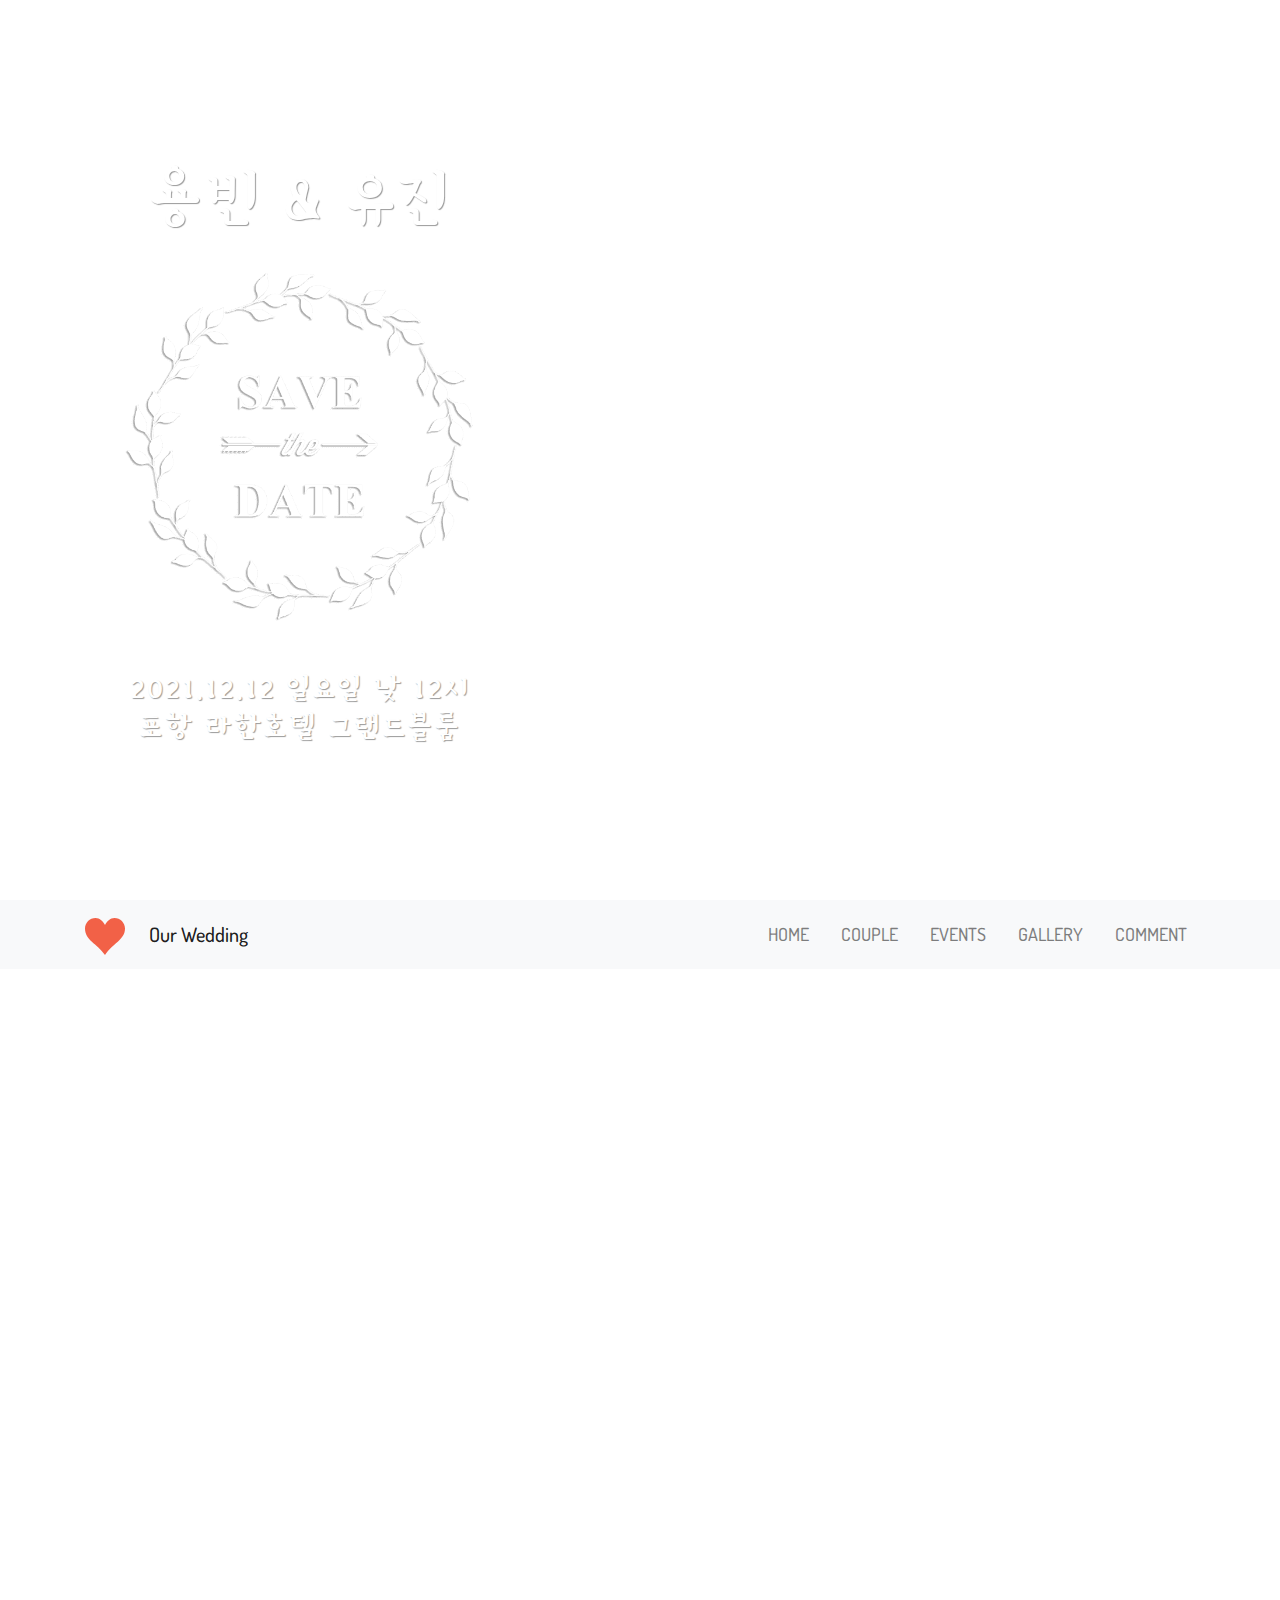
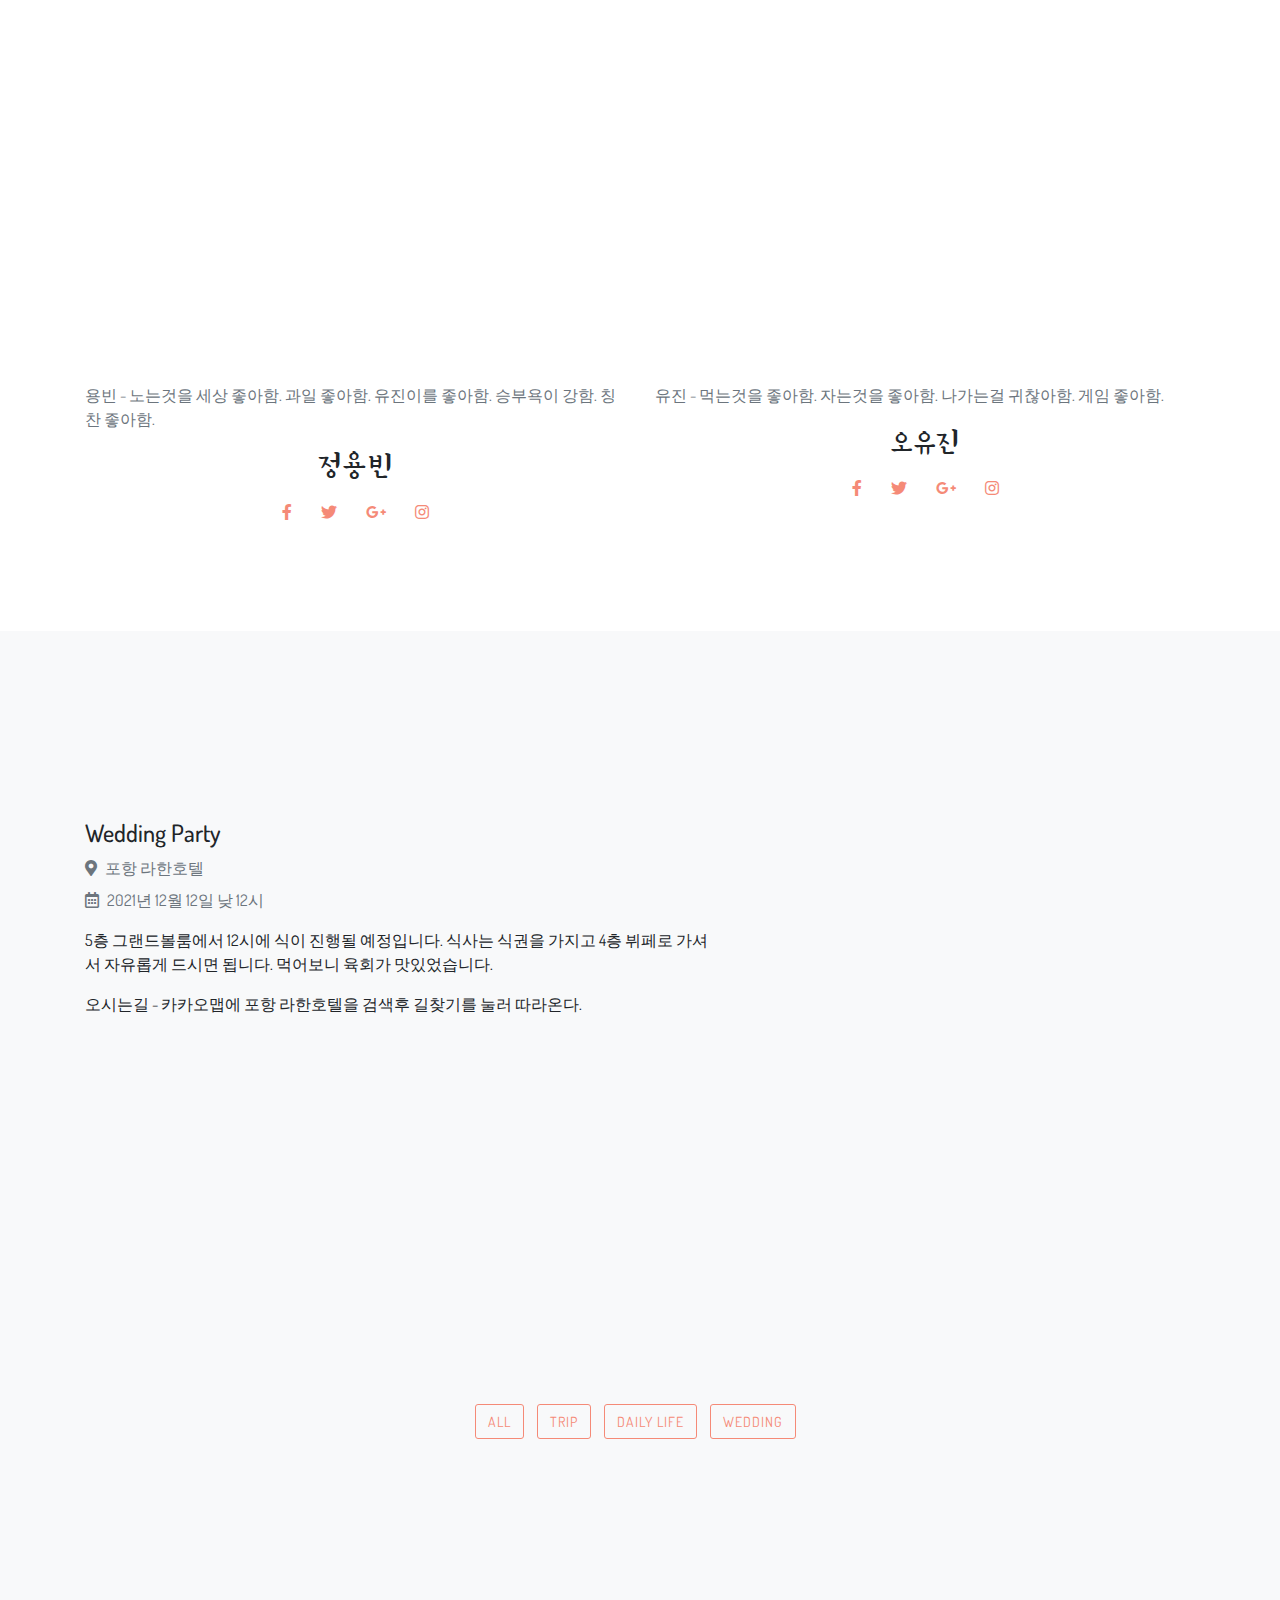
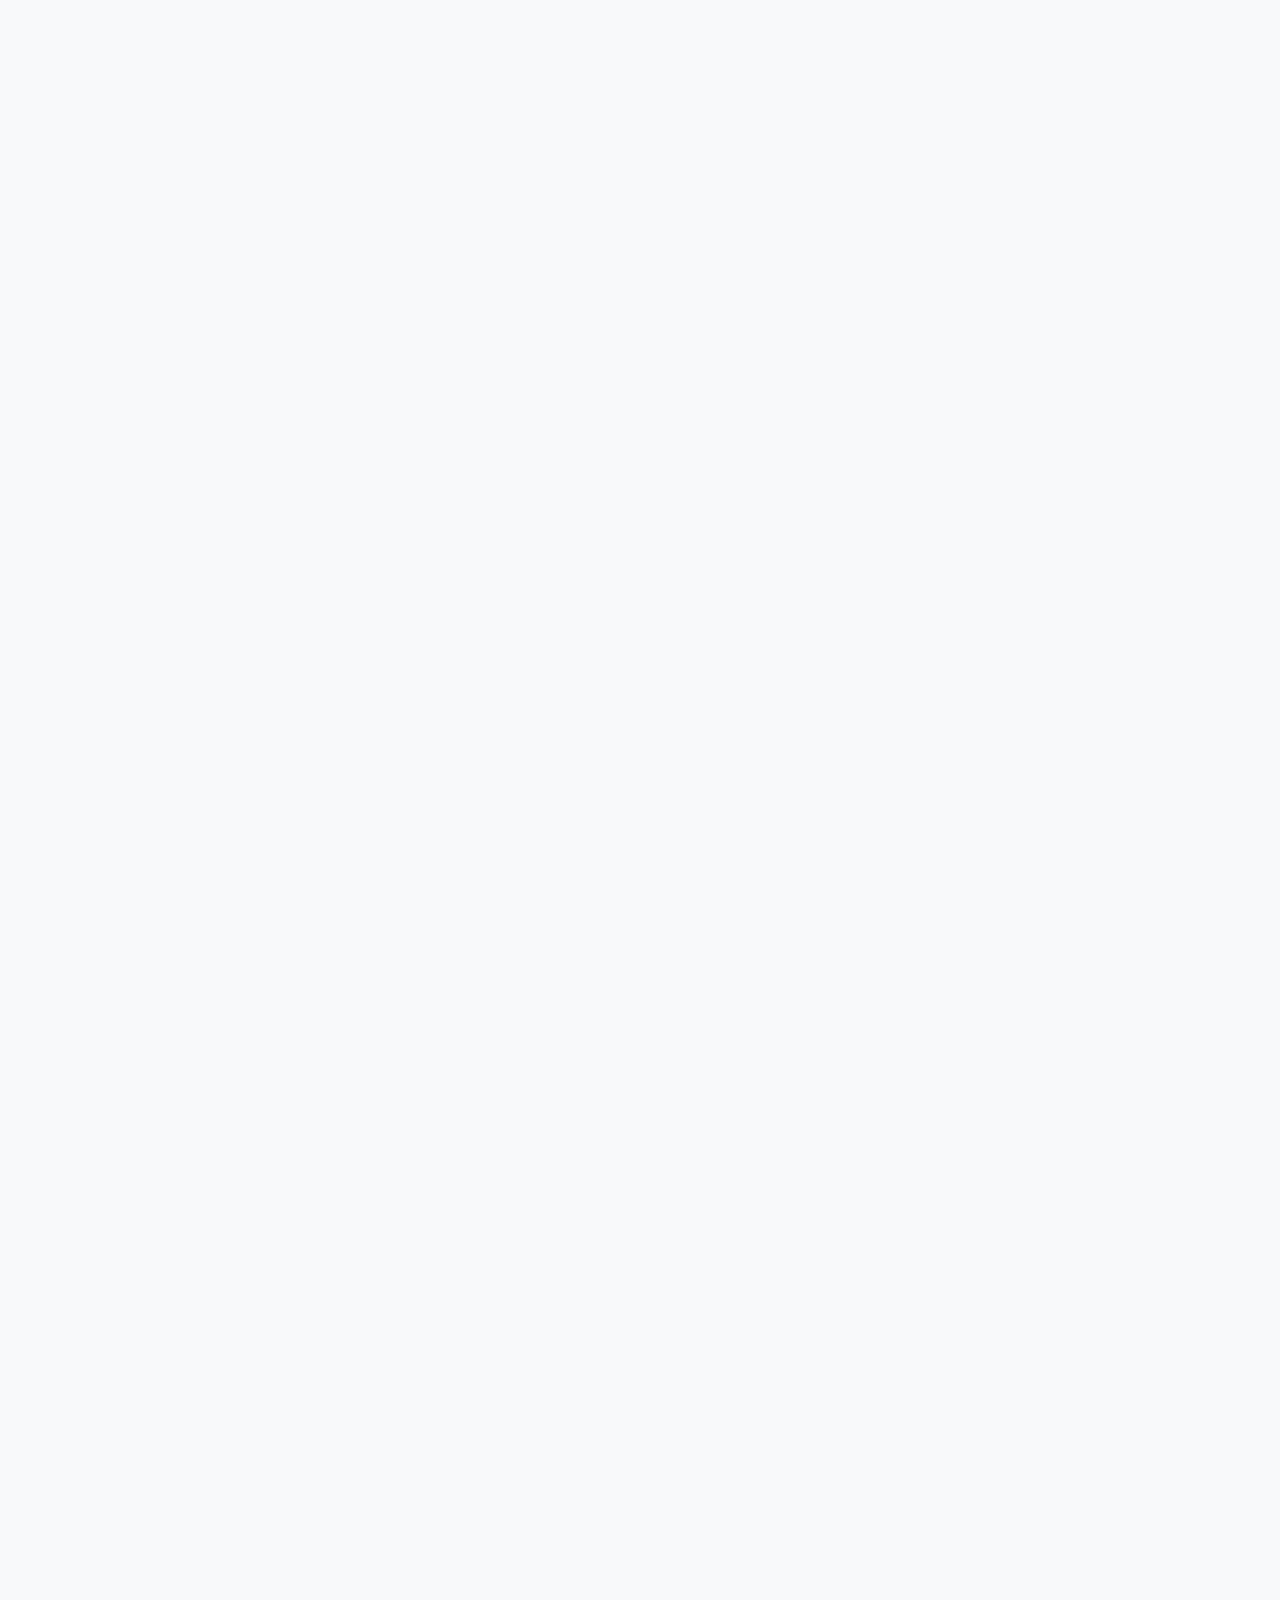
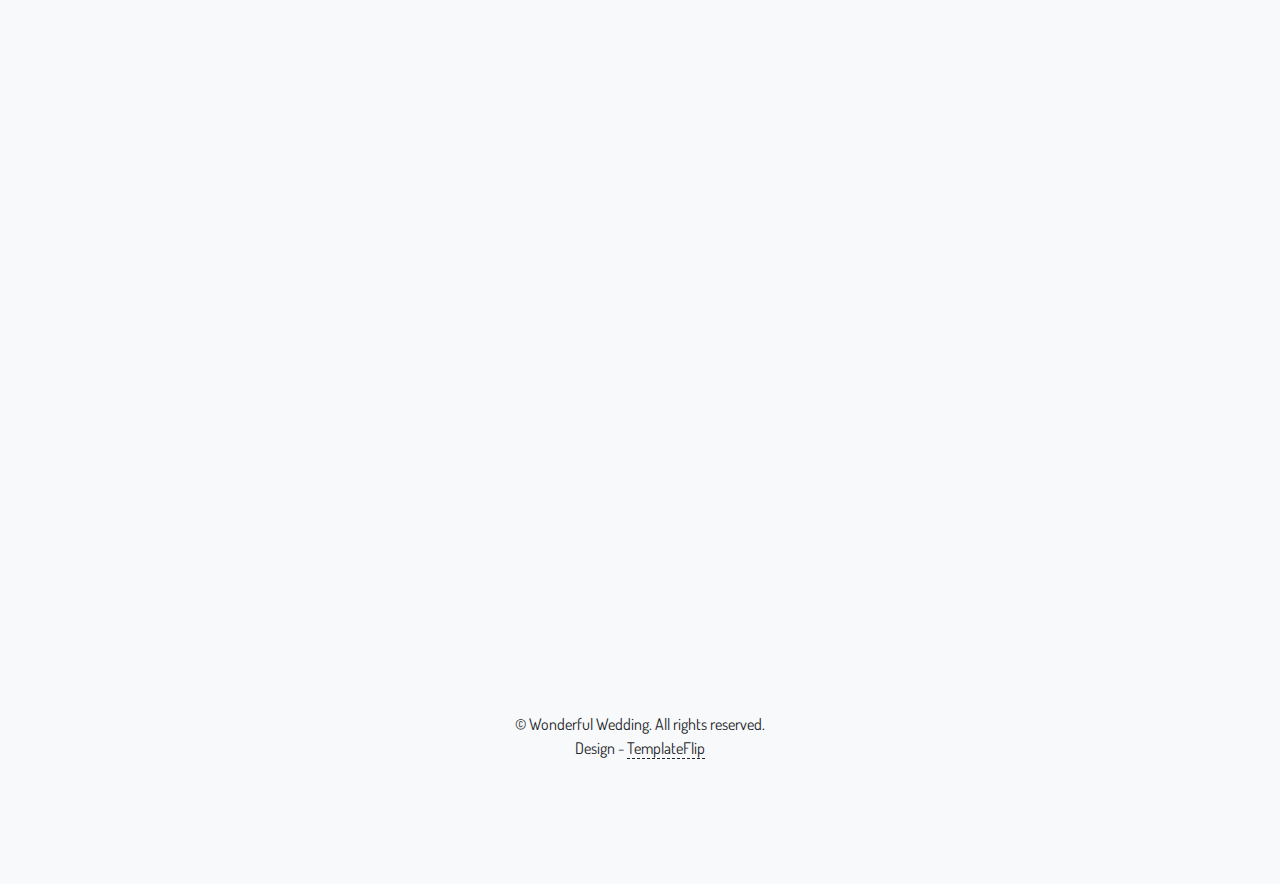
<file: index2.html>
<!DOCTYPE html>
<html lang="en-US">

<head>
    <meta charset="UTF-8">
    <meta http-equiv="X-UA-Compatible" content="IE=edge">
    <meta name="viewport" content="width=device-width, initial-scale=1">
    <title>용빈 & 유진 결혼합니다.</title>
    <link rel="preconnect" href="https://fonts.gstatic.com" crossorigin="crossorigin" />
    <link rel="preload" as="style" href="https://fonts.googleapis.com/css2?family=Dosis:wght@400;500&amp;display=swap" />
    <link rel="stylesheet" href="https://fonts.googleapis.com/css2?family=Dosis:wght@400;500&amp;display=swap" media="print" onload="this.media='all'" />
    <noscript>
    <link rel="stylesheet" href="https://fonts.googleapis.com/css2?family=Dosis:wght@400;500&amp;display=swap" />
  </noscript>
    <link rel="preconnect" href="https://fonts.gstatic.com" crossorigin="crossorigin" />
    <link rel="preload" as="style" href="https://fonts.googleapis.com/css2?family=Great+Vibes&amp;display=swap" />
    <link rel="stylesheet" href="https://fonts.googleapis.com/css2?family=Great+Vibes&amp;display=swap" media="print" onload="this.media='all'" />
    <noscript>
    <link rel="stylesheet" href="https://fonts.googleapis.com/css2?family=Great+Vibes&amp;display=swap" />
  </noscript>
    <link rel="apple-touch-icon" sizes="180x180" href="images/favicon/apple-touch-icon.png">
    <link rel="icon" type="image/png" sizes="32x32" href="images/favicon/favicon-32x32.png">
    <link rel="icon" type="image/png" sizes="16x16" href="images/favicon/favicon-16x16.png">
    <link href="css/bootstrap.min.css?ver=1.1.0" rel="stylesheet">
    <link href="css/font-awesome/css/all.min.css?ver=1.1.0" rel="stylesheet">
    <link href="css/aos.css?ver=1.1.0" rel="stylesheet">
    <link href="css/ekko-lightbox.css?ver=1.1.0" rel="stylesheet">
    <link href="css/main.css?ver=1.1.0" rel="stylesheet">
    <noscript>
    <style type="text/css">
      [data-aos] {
        opacity: 1 !important;
        transform: translate(0) scale(1) !important;
      }
    </style>
  </noscript>
</head>

<body id="top">
    <header></header>

    <div class="page-content">
        <div class="div">
            <div class="ww-home-page" id="home">
                <div class="ww-wedding-announcement d-flex align-items-center justify-content-start">
                    <div class="container ww-announcement-container">
                        <p class="ww-couple-name ww-title" data-aos="zoom-in-down" data-aos-delay="300" data-aos-duration="1000">용빈 & 유진</p>
                        <img class="img-fluid mt-1" src="images/laurel-1.png" alt="Heart" data-aos="zoom-in-down" data-aos-delay="300" data-aos-duration="1000" />
                        <p class="h2 mt-5 ww-title" data-aos="zoom-in-down" data-aos-delay="300" data-aos-duration="1000" data-aos-offset="10">2021.12.12 일요일 낮 12시<br> 포항 라한호텔 그랜드블룸</p>
                    </div>
                </div>
            </div>
            <div class="ww-nav-bar sticky-top bg-light">
                <nav class="navbar navbar-expand-lg navbar-light">
                    <div class="container"><a href="#"><svg class="heart" viewBox="0 0 32 29.6">
                <path
                  d="M23.6,0c-3.4,0-6.3,2.7-7.6,5.6C14.7,2.7,11.8,0,8.4,0C3.8,0,0,3.8,0,8.4c0,9.4,9.5,11.9,16,21.2c6.1-9.3,16-12.1,16-21.2C32,3.8,28.2,0,23.6,0z" />
              </svg></a>
                        <h1 class="h2"><a class="pl-4 navbar-brand" href="#">Our Wedding</a></h1>
                        <button class="navbar-toggler" type="button" data-toggle="collapse" data-target="#ww-navbarNav" aria-controls="ww-navbarNav" aria-expanded="false" aria-label="Toggle navigation"><span
                class="navbar-toggler-icon"></span></button>
                        <div class="collapse navbar-collapse text-uppercase" id="ww-navbarNav">
                            <ul class="navbar-nav ml-auto">
                                <li class="nav-item"><a class="nav-link smooth-scroll" href="#home">Home</a></li>
                                <li class="nav-item"><a class="nav-link smooth-scroll" href="#couple">Couple</a></li>
                                <li class="nav-item"><a class="nav-link smooth-scroll" href="#events">Events</a></li>
                                <li class="nav-item"><a class="nav-link smooth-scroll" href="#gallery">Gallery</a></li>
                                <li class="nav-item"><a class="nav-link smooth-scroll" href="#comment">Comment</a></li>
                            </ul>
                        </div>
                    </div>
                </nav>
            </div>
            <div class="ww-section" id="couple">
                <div class="container">
                    <h2 class="h1 text-center pb-3 ww-title" data-aos="zoom-in-down" data-aos-duration="1000">용빈 & 유진</h2>
                    <div class="row text-center">
                        <div class="col-md-6">
                            <div class="mt-3"><img class="img-fluid" src="images/yongbin.jpg" alt="yongbin" data-aos="flip-left" data-aos-duration="1000" />
                                <p class="pt-3 text-left text-muted">용빈 - 노는것을 세상 좋아함. 과일 좋아함. 유진이를 좋아함. 승부욕이 강함. 칭찬 좋아함.</p>
                                <h3 class="h2 ww-title">정용빈</h3>
                                <div class="ww-social-links">
                                    <a class="btn btn-link" href="#"><i class="fab fa-facebook-f" aria-hidden="true"></i></a>
                                    <a class="btn btn-link" href="#"><i class="fab fa-twitter" aria-hidden="true"></i></a>
                                    <a class="btn btn-link" href="#"><i class="fab fa-google-plus-g" aria-hidden="true"></i></a>
                                    <a class="btn btn-link" href="https://www.instagram.com/j_yongbin/"><i class="fab fa-instagram"
                      aria-hidden="true"></i></a></div>
                            </div>
                        </div>
                        <div class="col-md-6">
                            <div class="mt-3"><img class="img-fluid" src="images/yujin.jpg" alt="yujin" data-aos="flip-right" data-aos-duration="1000" />
                                <p class="pt-3 text-left text-muted">유진 - 먹는것을 좋아함. 자는것을 좋아함. 나가는걸 귀찮아함. 게임 좋아함.</p>
                                <h3 class="h2 ww-title">오유진</h3>
                                <div class="ww-social-links">
                                    <a class="btn btn-link" href="#"><i class="fab fa-facebook-f" aria-hidden="true"></i></a>
                                    <a class="btn btn-link" href="#"><i class="fab fa-twitter" aria-hidden="true"></i></a>
                                    <a class="btn btn-link" href="#"><i class="fab fa-google-plus-g" aria-hidden="true"></i></a>
                                    <a class="btn btn-link" href="https://www.instagram.com/ugenie02/"><i class="fab fa-instagram"
                      aria-hidden="true"></i></a>
                                </div>
                            </div>
                        </div>
                    </div>
                </div>
            </div>
            <div class="ww-section bg-light" id="events">
                <div class="container ww-wedding-event">
                    <h2 class="h1 text-center pb-3 ww-title" data-aos="zoom-in-down" data-aos-duration="1000">Wedding Events</h2>
                    <div class="row">
                        <div class="col-md-7 col-sm-12">
                            <div class="my-3">
                                <div class="h4">Wedding Party</div>
                                <ul>
                                    <li><i class="text-muted fas fa-map-marker-alt"></i><span class="pl-2 text-muted">포항 라한호텔</span></li>
                                    <li class="pt-2"><i class="text-muted far fa-calendar-alt"></i><span class="pl-2 text-muted">2021년 12월
                      12일 낮 12시</span></li>
                                </ul>
                                <p>5층 그랜드볼룸에서 12시에 식이 진행될 예정입니다. 식사는 식권을 가지고 4층 뷔페로 가셔서 자유롭게 드시면 됩니다. 먹어보니 육회가 맛있었습니다.</p>
                            </div>
                            <div>
                                <p>오시는길 - 카카오맵에 포항 라한호텔을 검색후 길찾기를 눌러 따라온다. </p>
                            </div>
                        </div>
                        <div class="col-md-5 col-sm-12">
                            <div class="my-3"><img class="img-fluid" src="images/wedding-hall.jpg" alt="Wedding Hall" data-aos="fade-down-right" data-aos-duration="1000" /></div>
                        </div>
                    </div>
                </div>
            </div>
            <div class="ww-section bg-light" id="gallery">
                <div class="ww-photo-gallery">
                    <div class="container">
                        <h2 class="h1 text-center pb-3 ww-title" data-aos="zoom-in-down" data-aos-duration="1000">Photo Gallery</h2>
                        <div class="col-md-12 text-center ww-category-filter mb-4">
                            <a class="btn btn-outline-primary ww-filter-button" href="#" data-filter="all">All</a>
                            <a class="btn btn-outline-primary ww-filter-button" href="#" data-filter="trip">Trip</a>
                            <a class="btn btn-outline-primary ww-filter-button" href="#" data-filter="dailylife">Daily life</a>
                            <a class="btn btn-outline-primary ww-filter-button" href="#" data-filter="wedding">Wedding</a></div>
                        <div class="ww-gallery" data-aos="fade-zoom-in" data-aos-easing="ease-in-back" data-aos-delay="300" data-aos-duration="1000" data-aos-offset="0">
                            <div class="container" style="width: inherit;">
                                <div class="row">
                                    <div class="col-sm-12">
                                        <div class="content-wrap">
                                            <div class="content-body thumbnail_gallery">
                                                <div class="row">
                                                    <div class="card" data-groups="[&quot;wedding&quot;]" style="height: 317px; width: 317px;">
                                                        <a href="images/Wedding01.jpg" data-toggle="lightbox" class="lazyload ui-link" style="background: url(&quot;images/Wedding01.jpg&quot;) center center / cover no-repeat; width: 100%; height: 100%; display: block;"></a>
                                                    </div>
                                                    <div class="card" data-groups="[&quot;wedding&quot;]" style="height: 317px;width: 317px;">
                                                        <a href="images/Wedding02.jpg" data-toggle="lightbox" class="lazyload ui-link" style="background: url(&quot;images/Wedding02.jpg&quot;) center center / cover no-repeat; width: 100%; height: 100%; display: block;" data-src="images/Wedding02.jpg"></a>
                                                    </div>
                                                    <div class="card" data-groups="[&quot;wedding&quot;]" style="height: 317px;width: 317px;">
                                                        <a href="images/Wedding03.jpg" data-toggle="lightbox" class="lazyload ui-link" style="background: url(&quot;images/Wedding03.jpg&quot;) center center / cover no-repeat; width: 100%; height: 100%; display: block;" data-src="images/Wedding03.jpg"></a>
                                                    </div>
                                                </div>
                                                <div class="row">
                                                    <div class="card" data-groups="[&quot;wedding&quot;]" style="height: 317px;width: 317px;">
                                                        <a href="images/Wedding04.jpg" data-toggle="lightbox" class="lazyload ui-link" style="background: url(&quot;images/Wedding04.jpg&quot;) center center / cover no-repeat; width: 100%; height: 100%; display: block;" data-src="images/Wedding04.jpg"></a>
                                                    </div>
                                                    <div class="card" data-groups="[&quot;wedding&quot;]" style="height: 317px;width: 317px;">
                                                        <a href="images/Wedding05.jpg" data-toggle="lightbox" class="lazyload ui-link" style="background: url(&quot;images/Wedding05.jpg&quot;) center center / cover no-repeat; width: 100%; height: 100%; display: block;" data-src="images/Wedding05.jpg"></a>
                                                    </div>
                                                    <div class="card" data-groups="[&quot;wedding&quot;]" style="height: 317px;width: 317px;">
                                                        <a href="images/Wedding06.jpg" data-toggle="lightbox" class="lazyload ui-link" style="background: url(&quot;images/Wedding06.jpg&quot;) center center / cover no-repeat; width: 100%; height: 100%; display: block;" data-src="images/Wedding06.jpg"></a>
                                                    </div>
                                                </div>
                                                <div class="row">
                                                    <div class="card" data-groups="[&quot;wedding&quot;]" style="height: 317px;width: 317px;">
                                                        <a href="images/Wedding07.jpg" data-toggle="lightbox" class="lazyload ui-link" style="background: url(&quot;images/Wedding07.jpg&quot;) center center / cover no-repeat; width: 100%; height: 100%; display: block;" data-src="images/Wedding07.jpg"></a>
                                                    </div>
                                                    <div class="card" data-groups="[&quot;wedding&quot;]" style="height: 317px;width: 317px;">
                                                        <a href="images/Wedding08.jpg" data-toggle="lightbox" class="lazyload ui-link" style="background: url(&quot;images/Wedding08.jpg&quot;) center center / cover no-repeat; width: 100%; height: 100%; display: block;" data-src="images/Wedding08.jpg"></a>
                                                    </div>
                                                    <div class="card" data-groups="[&quot;wedding&quot;]" style="height: 317px;width: 317px;">
                                                        <a href="images/Wedding09.jpg" data-toggle="lightbox" class="lazyload ui-link" style="background: url(&quot;images/Wedding09.jpg&quot;) center center / cover no-repeat; width: 100%; height: 100%; display: block;" data-src="images/Wedding09.jpg"></a>
                                                    </div>
                                                </div>
                                                <div class="row">
                                                    <div class="card" data-groups="[&quot;wedding&quot;]" style="height: 317px;width: 317px;">
                                                        <a href="images/Wedding10.jpg" data-toggle="lightbox" class="lazyload ui-link" style="background: url(&quot;images/Wedding10.jpg&quot;) center center / cover no-repeat; width: 100%; height: 100%; display: block;" data-src="images/Wedding10.jpg"></a>
                                                    </div>
                                                    <div class="card" data-groups="[&quot;wedding&quot;]" style="height: 317px;width: 317px;">
                                                        <a href="images/Wedding11.jpg" data-toggle="lightbox" class="lazyload ui-link" style="background: url(&quot;images/Wedding11.jpg&quot;) center center / cover no-repeat; width: 100%; height: 100%; display: block;" data-src="images/Wedding11.jpg"></a>
                                                    </div>
                                                    <div class="card" data-groups="[&quot;wedding&quot;]" style="height: 317px;width: 317px;">
                                                        <a href="images/Wedding12.jpg" data-toggle="lightbox" class="lazyload ui-link" style="background: url(&quot;images/Wedding12.jpg&quot;) center center / cover no-repeat; width: 100%; height: 100%; display: block;" data-src="images/Wedding12.jpg"></a>
                                                    </div>
                                                </div>
                                                <div class="row">
                                                    <div class="card" data-groups="[&quot;wedding&quot;]" style="height: 317px;width: 317px;">
                                                        <a href="images/Wedding13.jpg" data-toggle="lightbox" class="lazyload ui-link" style="background: url(&quot;images/Wedding13.jpg&quot;) center center / cover no-repeat; width: 100%; height: 100%; display: block;" data-src="images/Wedding13.jpg"></a>
                                                    </div>
                                                    <div class="card" data-groups="[&quot;wedding&quot;]" style="height: 317px;width: 317px;">
                                                        <a href="images/Wedding14.jpg" data-toggle="lightbox" class="lazyload ui-link" style="background: url(&quot;images/Wedding14.jpg&quot;) center center / cover no-repeat; width: 100%; height: 100%; display: block;" data-src="images/Wedding14.jpg"></a>
                                                    </div>
                                                    <div class="card" data-groups="[&quot;wedding&quot;]" style="height: 317px;width: 317px;">
                                                        <a href="images/Wedding15.jpg" data-toggle="lightbox" class="lazyload ui-link" style="background: url(&quot;images/Wedding15.jpg&quot;) center center / cover no-repeat; width: 100%; height: 100%; display: block;" data-src="images/Wedding15.jpg"></a>
                                                    </div>
                                                </div>
                                                <div class="row">
                                                    <div class="card" data-groups="[&quot;wedding&quot;]" style="height: 317px;width: 317px;">
                                                        <a href="images/Wedding16.jpg" data-toggle="lightbox" class="lazyload ui-link" style="background: url(&quot;images/Wedding16.jpg&quot;) center center / cover no-repeat; width: 100%; height: 100%; display: block;" data-src="images/Wedding16.jpg"></a>
                                                    </div>
                                                    <div class="card" data-groups="[&quot;wedding&quot;]" style="height: 317px;width: 317px;">
                                                        <a href="images/Wedding17.jpg" data-toggle="lightbox" class="lazyload ui-link" style="background: url(&quot;images/Wedding17.jpg&quot;) center center / cover no-repeat; width: 100%; height: 100%; display: block;" data-src="images/Wedding17.jpg"></a>
                                                    </div>
                                                    <div class="card" data-groups="[&quot;wedding&quot;]" style="height: 317px;width: 317px;">
                                                        <a href="images/Wedding18.jpg" data-toggle="lightbox" class="lazyload ui-link" style="background: url(&quot;images/Wedding18.jpg&quot;) center center / cover no-repeat; width: 100%; height: 100%; display: block;" data-src="images/Wedding18.jpg"></a>
                                                    </div>
                                                </div>
                                                <div class="row">
                                                    <div class="card" data-groups="[&quot;wedding&quot;]" style="height: 317px;width: 317px;">
                                                        <a href="images/Wedding19.jpg" data-toggle="lightbox" class="lazyload ui-link" style="background: url(&quot;images/Wedding19.jpg&quot;) center center / cover no-repeat; width: 100%; height: 100%; display: block;" data-src="images/Wedding19.jpg"></a>
                                                    </div>
                                                    <div class="card" data-groups="[&quot;wedding&quot;]" style="height: 317px;width: 317px;">
                                                        <a href="images/Wedding20.jpg" data-toggle="lightbox" class="lazyload ui-link" style="background: url(&quot;images/Wedding20.jpg&quot;) center center / cover no-repeat; width: 100%; height: 100%; display: block;" data-src="images/Wedding20.jpg"></a>
                                                    </div>
                                                </div>
                                            </div>
                                        </div>
                                    </div>
                                </div>
                            </div>
                        </div>
                    </div>
                </div>
                <!-- <div class="ww-section bg-light" id="gallery">
                <div class="ww-photo-gallery">
                    <div class="container">
                        <h2 class="h1 text-center pb-3 ww-title" data-aos="zoom-in-down" data-aos-duration="1000">Photo Gallery</h2>
                        <div class="col-md-12 text-center ww-category-filter mb-4">
                            <a class="btn btn-outline-primary ww-filter-button" href="#" data-filter="all">All</a>
                            <a class="btn btn-outline-primary ww-filter-button" href="#" data-filter="trip">Trip</a>
                            <a class="btn btn-outline-primary ww-filter-button" href="#" data-filter="dailylife">Daily life</a>
                            <a class="btn btn-outline-primary ww-filter-button" href="#" data-filter="wedding">Wedding</a></div>
                        <div class="ww-gallery" data-aos="fade-zoom-in" data-aos-easing="ease-in-back" data-aos-delay="300" data-aos-duration="1000" data-aos-offset="0">
                            <div class="card-columns">
                                <div class="card" data-groups="[&quot;wedding&quot;]">
                                    <a href="images/Wedding01.jpg" data-toggle="lightbox" data-gallery="ww-gallery"><img class="img-fluid" src="images/Wedding01.jpg" alt="Gallery Pic 1" /></a>
                                </div>
                                <div class="card" data-groups="[&quot;wedding&quot;]">
                                    <a href="images/Wedding02.jpg" data-toggle="lightbox" data-gallery="ww-gallery"><img class="img-fluid" src="images/Wedding02.jpg" alt="Gallery Pic 2" /></a>
                                </div>
                                <div class="card" data-groups="[&quot;wedding&quot;]">
                                    <a href="images/Wedding03.jpg" data-toggle="lightbox" data-gallery="ww-gallery"><img class="img-fluid" src="images/Wedding03.jpg" alt="Gallery Pic 3" /></a>
                                </div>
                                <div class="card" data-groups="[&quot;party&quot;,&quot;vacation&quot;]">
                                    <a href="Wedding04.jpg" data-toggle="lightbox" data-gallery="ww-gallery"><img class="img-fluid" src="images/Wedding04.jpg" alt="Gallery Pic 4" /></a>
                                </div>
                                <div class="card" data-groups="[&quot;wedding&quot;]">
                                    <a href="images/Wedding05.jpg" data-toggle="lightbox" data-gallery="ww-gallery"><img class="img-fluid" src="images/Wedding05.jpg" alt="Gallery Pic 5" /></a>
                                </div>
                                <div class="card" data-groups="[&quot;wedding&quot;]">
                                    <a href="images/Wedding06.jpg" data-toggle="lightbox" data-gallery="ww-gallery"><img class="img-fluid" src="images/Wedding06.jpg" alt="Gallery Pic 6" /></a>
                                </div>
                                <div class="card" data-groups="[&quot;wedding&quot;]">
                                    <a href="images/Wedding07.jpg" data-toggle="lightbox" data-gallery="ww-gallery"><img class="img-fluid" src="images/Wedding07.jpg" alt="Gallery Pic 7" /></a>
                                </div>
                                <div class="card" data-groups="[&quot;wedding&quot;]">
                                    <a href="images/Wedding08.jpg" data-toggle="lightbox" data-gallery="ww-gallery"><img class="img-fluid" src="images/Wedding08.jpg" alt="Gallery Pic 8" /></a>
                                </div>
                            </div>
                        </div>
                    </div>
                </div>
            </div>
            -->
                <div class="ww-section" id="comment">
                </div>
                <div class="ww-footer bg-light">
                    <div class="container text-center py-4">
                        <p class="my-0">&copy; Wonderful Wedding. All rights reserved.</p>
                        <p class="mb-0">Design - <a class="credit" href="https://templateflip.com" target="_blank">TemplateFlip</a>
                        </p>
                    </div>
                </div>
            </div>
        </div>
        <footer></footer>
        <script src="scripts/jquery.min.js?ver=1.1.0"></script>
        <script src="scripts/bootstrap.bundle.min.js?ver=1.1.0"></script>
        <script src="scripts/aos.js?ver=1.1.0"></script>
        <script src="scripts/ekko-lightbox.min.js?ver=1.1.0"></script>
        <script src="scripts/main.js?ver=1.1.0"></script>
</body>

</html>
</file>
<file: css/main.css>
/*@import url("./nanumpenscript.css");
*/

@import url('https://fonts.googleapis.com/css2?family=Stylish&display=swap');
body {
    font-family: "Dosis", sans-serif;
    margin: 0px;
}

.box1 {
    padding: 20px;
    margin: 20px;
    border-radius: 20px;
}


/* Home Page Style */

.ww-home-page {
    height: 100vh;
    min-height: 480px;
    max-height: 1080px;
}

.ww-home-page .ww-wedding-announcement {
    width: 100%;
    max-width: 1600px;
    margin: 0 auto;
    height: 100%;
    color: #fff;
    text-shadow: 1px 1px 1px rgba(0, 0, 0, 0.4);
    letter-spacing: 2px;
}

.ww-home-page .ww-wedding-announcement .ww-announcement-container {
    max-width: 600px;
    text-align: center;
    margin-left: 0;
    z-index: 999;
}

.ww-home-page .ww-wedding-announcement img {
    max-height: 350px;
    width: auto;
}

@media (max-width: 480px) {
    .ww-home-page .ww-wedding-announcement img {
        max-height: 250px;
        width: auto;
    }
}

.ww-home-page .ww-wedding-announcement .ww-couple-name {
    font-size: 70px;
}

@media (max-width: 576px) {
    .ww-home-page .ww-wedding-announcement .ww-couple-name {
        font-size: 50px;
    }
}

.ww-home-page:before {
    content: "";
    background-color: rgba(245, 138, 119, 0.0);
    width: 100%;
    height: 100%;
    height: 100vh;
    min-height: 480px;
    max-height: 1080px;
    position: absolute;
    left: 0;
    top: 0;
}


/* Nav Bar Style */

.ww-nav-bar .heart {
    fill: #f26147;
    position: relative;
    top: 2px;
    width: 40px;
    -webkit-animation: pulse 1s ease infinite;
    animation: pulse 1s ease infinite;
}

@-webkit-keyframes pulse {
    0% {
        transform: scale(1);
    }
    50% {
        transform: scale(1.3);
    }
    100% {
        transform: scale(1);
    }
}

@keyframes pulse {
    0% {
        transform: scale(1);
    }
    50% {
        transform: scale(1.3);
    }
    100% {
        transform: scale(1);
    }
}

.ww-nav-bar .nav-item {
    font-size: 18px;
    padding: 5px 0 5px 16px;
    font-weight: 500;
}


/* Wedding Event Style */

.ww-wedding-event ul {
    list-style: none;
    padding-left: 0;
}


/* Couple Friends Style  */

.ww-couple-friends .carousel {
    padding: 40px 0;
}

.ww-couple-friends .carousel-indicators {
    bottom: 0px;
}

.ww-couple-friends .carousel-indicators li {
    background-color: #6c757d;
}

.ww-couple-friends .carousel-indicators .active {
    background-color: #f58a77;
}


/* Photo Gallery Style */

.ww-photo-gallery .ww-category-filter a {
    display: inline-block;
    margin: 0 10px 6px 0;
    font-size: 14px;
    text-transform: uppercase;
    letter-spacing: 1px;
    border-radius: 3px;
}

.ww-photo-gallery .ww-gallery {
    min-height: 500px;
}

.ww-photo-gallery .card-columns .card {
    border: none;
    margin-bottom: 15px;
    border-radius: none;
}

@media (max-width: 992px) {
    .ww-photo-gallery .card-columns {
        -moz-column-count: 2;
        column-count: 2;
    }
}

@media (max-width: 576px) {
    .ww-photo-gallery .card-columns {
        -moz-column-count: 1;
        column-count: 1;
    }
}


/* RSVP Style */

.ww-rsvp-detail {
    background: url("../images/rsvp-img.jpg") no-repeat center center;
    background-size: cover;
    min-height: 500px;
    position: relative;
}

.ww-rsvp-detail .ww-rsvp-form {
    padding-left: 20%;
}

@media (max-width: 768px) {
    .ww-rsvp-detail .ww-rsvp-form {
        padding-left: 10%;
    }
}

@media (max-width: 576px) {
    .ww-rsvp-detail .ww-rsvp-form {
        padding-left: 0%;
    }
}

.ww-rsvp-detail .ww-rsvp-form .form-control {
    background-color: rgba(222, 222, 222, 0.2);
    color: #fff;
    border: 1px solid rgba(255, 255, 255, 0.6);
}

.ww-rsvp-detail .ww-rsvp-form .form-control::-moz-placeholder {
    color: #dedede;
}

.ww-rsvp-detail .ww-rsvp-form .form-control:-ms-input-placeholder {
    color: #dedede;
}

.ww-rsvp-detail .ww-rsvp-form .form-control::placeholder {
    color: #dedede;
}

.ww-rsvp-detail .ww-rsvp-form select.form-control option {
    background: rgba(0, 0, 0, 0.3);
    color: #fff;
}

.ww-rsvp-detail .ww-rsvp-form .btn-submit {
    background-color: rgba(245, 138, 119, 0.8);
    padding: 0.45rem 1.5rem;
    border: 0;
}

.ww-rsvp-detail:before {
    content: "";
    background-color: rgba(0, 0, 0, 0.3);
    width: 100%;
    height: 100%;
    position: absolute;
    left: 0;
    top: 0;
}


/* Footer Style */

.ww-footer a.credit {
    color: inherit;
    border-bottom: 1px dashed;
    text-decoration: none;
    cursor: pointer;
}


/* Common Style */

.ww-couple-contents {
    font-family: 'Poor Story', cursive;
    color: gray;
    font-size: 18px;
}

.ww-story-contents {
    font-family: 'Poor Story', cursive;
}

.ww-story-title {
    font-family: 'Poor Story', cursive;
    font-weight: bold;
    font-size: 20px;
}

.ww-title {
    font-family: 'Stylish', sans-serif;
}

.ww-section {
    padding: 100px 0;
}

.btn-primary {
    color: #fff;
}

.btn-outline-primary:hover {
    color: #fff;
}

.wrapper * {
    box-sizing: border-box;
}

.wrapper {
    font-family: "Indie Flower";
    line-height: 1.618em;
    width: 100%;
    padding: 0 2rem;
    text-align: center;
}

.wrapper img {
    max-width: 100%;
    height: auto;
}

.polaroid {
    background: #fff;
    padding: 1rem;
    box-shadow: 0 0.25rem 1rem rgba(0, 0, 0, 0.2);
}

.caption {
    font-size: 1.125rem;
    text-align: center;
    line-height: 2em;
}

.item {
    display: inline-block;
    margin-top: 2rem;
    filter: grayscale(100%);
}

.item .polaroid:before {
    content: '';
    position: absolute;
    z-index: -1;
    transition: all 0.35s;
}

.item:nth-of-type(4n+1) {
    transform: scale(0.8, 0.8) rotate(5deg);
    transition: all 0.35s;
}

.item:nth-of-type(4n+1) .polaroid:before {
    transform: rotate(6deg);
    height: 20%;
    width: 47%;
    bottom: 30px;
    right: 12px;
    box-shadow: 0 2.1rem 2rem rgba(0, 0, 0, 0.4);
}

.item:nth-of-type(4n+2) {
    transform: scale(0.8, 0.8) rotate(-5deg);
    transition: all 0.35s;
}

.item:nth-of-type(4n+2) .polaroid:before {
    transform: rotate(-6deg);
    height: 20%;
    width: 47%;
    bottom: 30px;
    left: 12px;
    box-shadow: 0 2.1rem 2rem rgba(0, 0, 0, 0.4);
}

.item:nth-of-type(4n+4) {
    transform: scale(0.8, 0.8) rotate(3deg);
    transition: all 0.35s;
}

.item:nth-of-type(4n+4) .polaroid:before {
    transform: rotate(4deg);
    height: 20%;
    width: 47%;
    bottom: 30px;
    right: 12px;
    box-shadow: 0 2.1rem 2rem rgba(0, 0, 0, 0.3);
}

.item:nth-of-type(4n+3) {
    transform: scale(0.8, 0.8) rotate(-3deg);
    transition: all 0.35s;
}

.item:nth-of-type(4n+3) .polaroid:before {
    transform: rotate(-4deg);
    height: 20%;
    width: 47%;
    bottom: 30px;
    left: 12px;
    box-shadow: 0 2.1rem 2rem rgba(0, 0, 0, 0.3);
}

.item:hover {
    filter: none;
    transform: scale(1, 1) rotate(0deg) !important;
    transition: all 0.35s;
}

.item:hover .polaroid:before {
    content: '';
    position: absolute;
    z-index: -1;
    transform: rotate(0deg);
    height: 90%;
    width: 90%;
    bottom: 0%;
    right: 5%;
    box-shadow: 0 1rem 3rem rgba(0, 0, 0, 0.2);
    transition: all 0.35s;
}
</file>
